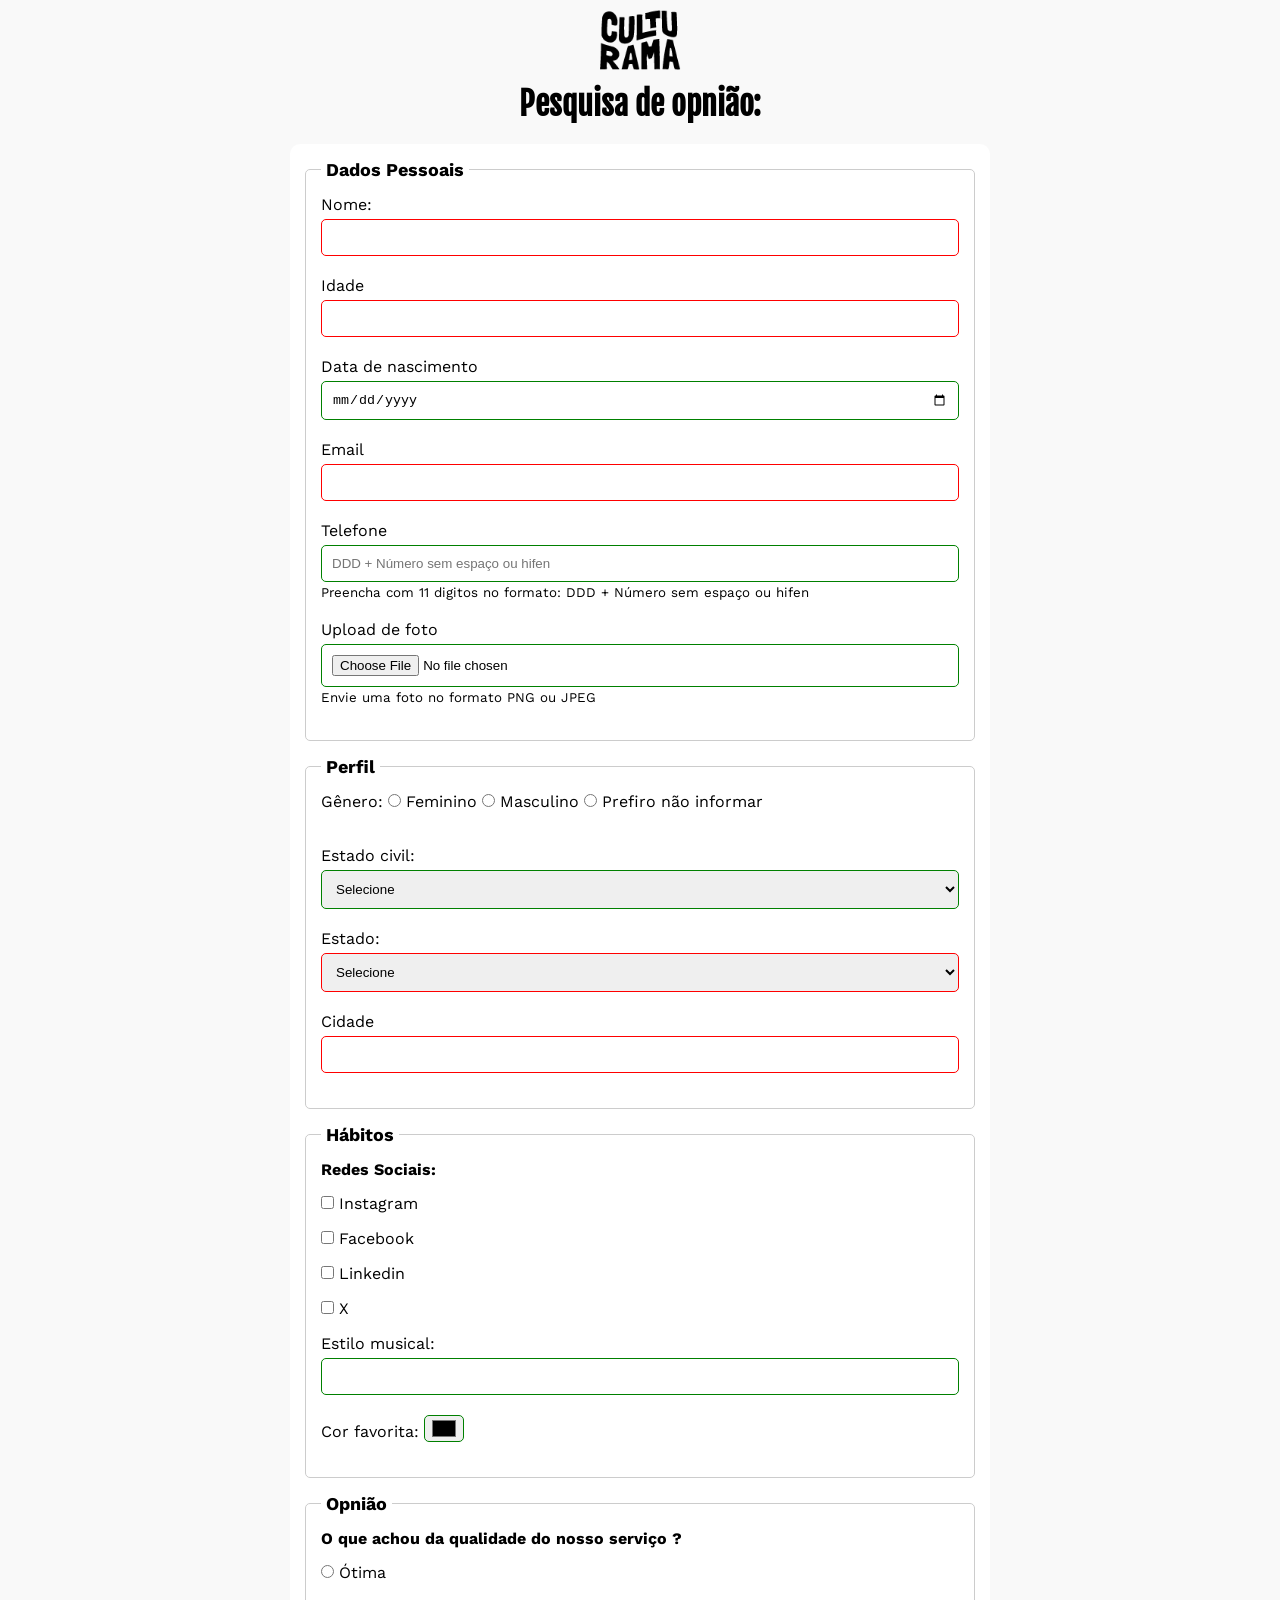
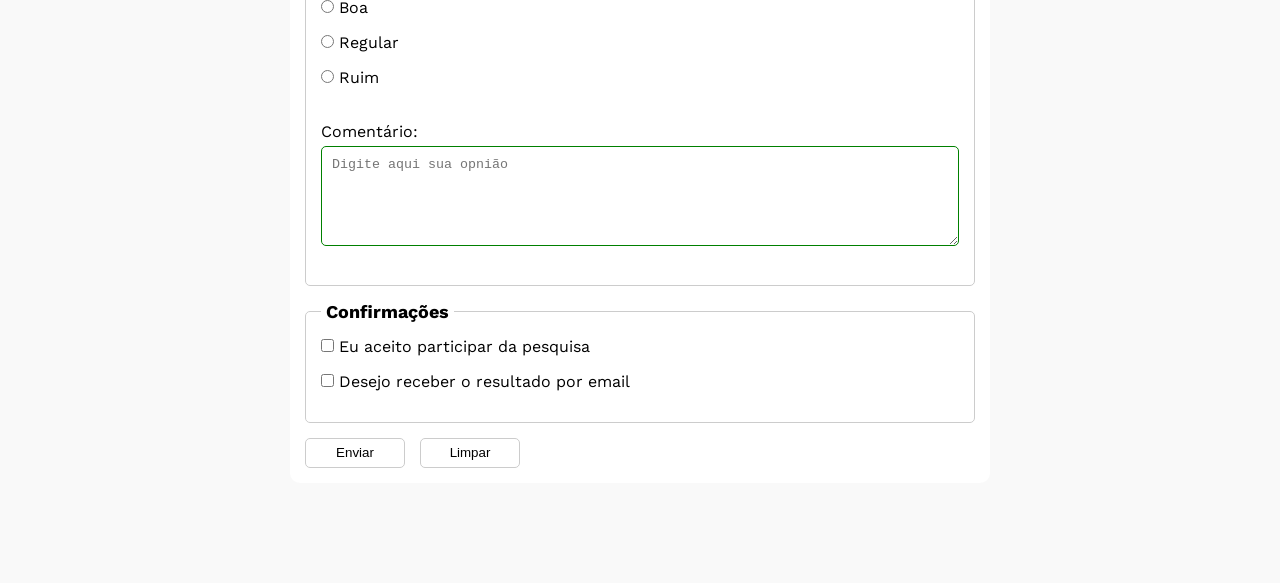
<file: index.html>
<!DOCTYPE html>
<html lang="pt-br">
<head>
    <meta charset="UTF-8">
    <meta name="viewport" content="width=device-width, initial-scale=1.0">
    <link rel="icon" href="culturama-favico.png">
    <link rel="stylesheet" href="css/style.css">
    <link rel="preconnect" href="https://fonts.googleapis.com">
    <link rel="preconnect" href="https://fonts.gstatic.com" crossorigin>
    <link href="https://fonts.googleapis.com/css2?family=Fjalla+One&family=Work+Sans&display=swap" rel="stylesheet">
    <title>Pesquisa Culturama</title>
</head>
<body>
    <main>
         <header>
        <img src="img/logo-culturama.png" alt="logo culturama">
        <h1>Pesquisa de opnião:</h1>
    </header>
    <section>
        <form action="sucesso.html" method="get">
            <!-- DADOS PESSOAIS -->
            <fieldset> 
        
                <legend>Dados Pessoais</legend>
                <label for="name">Nome:</label>
                <input id="name" type="text" name="userName" required>
                <br>
                <label for="age">Idade</label>
                <input id="age" type="number" name="userAge"min="12" max="100" required>
                <br>
                <label for="birthDate">Data de nascimento</label>
                <input id="birthDate" type="date" name="userbirthDate">
                <br>
                <label for="email">Email</label>
                <input id="email" type="email" name="userEmail" required>
                <br>
                <label for="PhoneNumber">Telefone</label>
                <input id="PhoneNumber" type="tel" name="userPhoneNumber" pattern="[0-9]{11}" placeholder="DDD + Número sem espaço ou hifen" aria-describedby="phoneHelp">
                <small id="phoneHelp">Preencha com 11 digitos no formato: DDD + Número sem espaço ou hifen</small>
                <br>    
                <label for="image">Upload de foto</label>
                <input id="image" type="file" accept="image/*" name="userImage" aria-describedby="imageHelp">
                <small id="imageHelp">Envie uma foto no formato PNG ou JPEG</small>
                <br>
            </fieldset>
            <!-- DADOS PESSOAIS -->
             
            <!-- PERFIL-->
            <fieldset>
            <legend>Perfil</legend>
            <span>Gênero:</span>
            <input id="fem" type="radio" name="userGender" value="Feminino">
            <label for="fem">Feminino</label>

            <input id="masc" type="radio" name="userGender" value="Masculino">
            <label for="masc">Masculino</label>

            <input id="notInformed" type="radio" name="userGender" value="NotInformed">
            <label for="notInformed">Prefiro não informar</label>
            <br><br>
            <label for="maritalStatus">Estado civil:</label>
            <select id="maritalStatus" name="userMaritalStatus">
                <option value="NotInformed">Selecione</option>
                <option value="casado">Casado</option>
                <option value="solteiro">Solteiro</option>
                <option value="divorciado">Divorciado</option>
                <option value="viuvo">Viuvo</option>
                <option value="uniaoEstavel">União estavel</option>
            </select>

            <label for="state">Estado:</label>
            <select id="state" name="userState" required>
                <option value="">Selecione</option>
                <option value="acre">Acre</option>
                <option value="alagoas">Alagoas</option>
                <option value="amapa">Amapá</option>
                <option value="amazonas">Amazonas</option>
                <option value="bahia">Bahia</option>
                <option value="ceara">Ceará</option>
                <option value="distritoFederal">Distrito Federal</option>
                <option value="espiritoSanto">Espírito Santo</option>
                <option value="goias">Goiás</option>
                <option value="maranhao">Maranhão</option>
                <option value="matoGrosso">Mato Grosso</option>
                <option value="matoGrossoDoSul">Mato Grosso do Sul</option>
                <option value="minasGerais">Minas Gerais</option>
                <option value="para">Pará</option>
                <option value="paraiba">Paraíba</option>
                <option value="parana">Paraná</option>
                <option value="pernambuco">Pernambuco</option>
                <option value="piaui">Piauí</option>
                <option value="rioDeJaneiro">Rio de Janeiro</option>
                <option value="rioGrandeDoNorte">Rio Grande do Norte</option>
                <option value="rioGrandeDoSul">Rio Grande do Sul</option>
                <option value="rondonia">Rondônia</option>
                <option value="roraima">Roraima</option>
                <option value="santaCatarina">Santa Catarina</option>
                <option value="saoPaulo">São Paulo</option>
                <option value="sergipe">Sergipe</option>
                <option value="tocantins">Tocantins</option>
            </select>
            <label for="city">Cidade</label>
            <input id="city" type="text" name="userCity" required>
            </fieldset>
            <!-- PERFIL-->

             <!-- HÁBITOS-->
            <fieldset>
                <legend>Hábitos</legend>
                <p>Redes Sociais:</p>
                <input id="instagram" type="checkbox" name="userSocial" value="instagram">
                <label for="instagram">Instagram</label>
                <br>
                <input id="facebook" type="checkbox" name="userSocial" value="facebook">
                <label for="facebook">Facebook</label>
                <br>
                <input id="linkedin" type="checkbox" name="userSocial" value="linkedin">
                <label for="linkedin">Linkedin</label>
                <br>
                <input id="x" type="checkbox" name="userSocial" value="X">
                <label for="x">X</label>
                <br>
                <label for="musicStyle">Estilo musical:</label>
                <input list="styleTypes" id="musicStyle" type="text" name="userMusicStyle">
                <datalist id="styleTypes">
                    <option value="Rock"></option>
                    <option value="Pop"></option>
                    <option value="Samba"></option>
                </datalist>
                <br>
                <label for="favoriteColor">Cor favorita:</label>
                <input type="color" name="userFavoriteColor" id="favoriteColor">
            </fieldset>
            <!-- HÁBITOS-->

            <!-- OPNIÃO-->
            <fieldset>
                <legend>Opnião</legend>
                <p>O que achou da qualidade do nosso serviço ?</p>

                <input id="otima" type="radio" name="userSatisfaction" value="otima">
                <label for="otima">Ótima</label><br>

                 <input id="boa" type="radio" name="userSatisfaction" value="boa">
                <label for="boa">Boa</label><br>

                 <input id="regular" type="radio" name="userSatisfaction" value="regular">
                <label for="regular">Regular</label><br>

                 <input id="ruim" type="radio" name="userSatisfaction" value="ruim">
                <label for="ruim">Ruim</label>
                <br><br>
                <label for="comentario">Comentário:</label><br>
                <textarea name="userOpnion" id="comentario" rows="5" placeholder="Digite aqui sua opnião"></textarea>
            </fieldset>
            <!-- OPNIÃO-->

            <fieldset>
                <legend>Confirmações</legend>
                <input id="userLgpdTerm" type="checkbox" name="userLgpd" value="accepted" required>
                <label for="userLgpdTerm">Eu aceito participar da pesquisa</label><br>

                <input id="getResult" type="checkbox" name="userGetResult" value="accepted" >
                <label for="getResult">Desejo receber o resultado por email</label>
            </fieldset>
            <button type="submit" aria-label="Enviar dados do formulário">Enviar</button>
            <button type="reset" aria-label="Limpar dados do formulário">Limpar</button>
        </form>
    </section>
    </main>
    
</body>
</html>
</file>
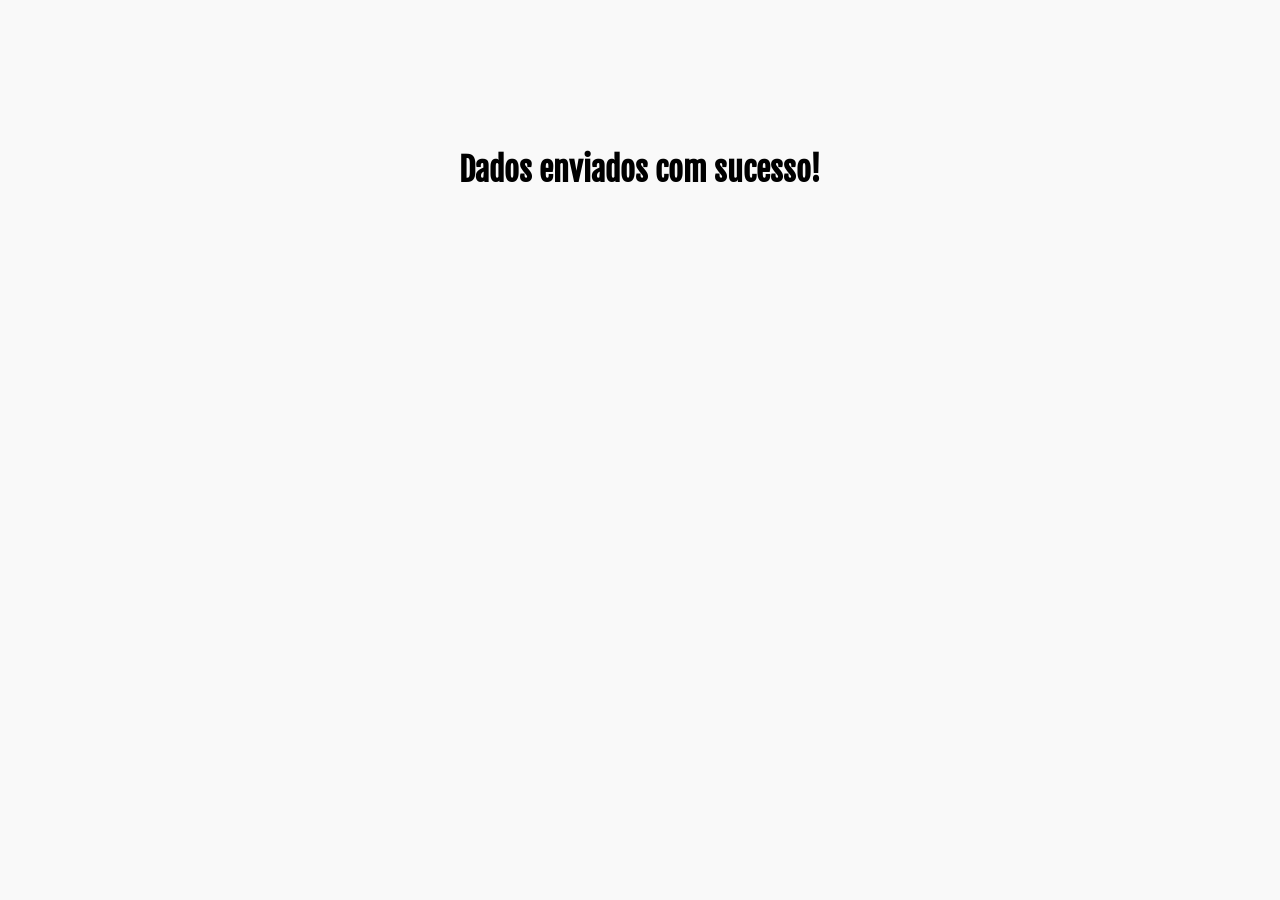
<file: sucesso.html>
<!DOCTYPE html>
<html lang="pt-br">
<head>
    <meta charset="UTF-8">
    <meta name="viewport" content="width=device-width, initial-scale=1.0">
     <link rel="icon" href="culturama-favico.png">
      <link rel="stylesheet" href="css/style.css">
      <link rel="preconnect" href="https://fonts.googleapis.com">
    <link rel="preconnect" href="https://fonts.gstatic.com" crossorigin>
    <link href="https://fonts.googleapis.com/css2?family=Fjalla+One&family=Work+Sans&display=swap" rel="stylesheet">
    <title>Sucesso</title>
</head>
<body>
    <header>
        <h1 role="alert" class="titulo-sucesso">Dados enviados com sucesso!</h1>
    </header>
    
    
</body>
</html>
</file>
<file: css/style.css>
*{
    margin: 0;
    padding: 0;
    box-sizing: border-box;
}

body{
    background-color: #f9f9f9;
    font-family: "Work Sans", sans-serif;
}

main{
    width: 100%;
    max-width: 700px;
    margin: 0 auto;
}

header{
    text-align: center;
    margin-bottom: 20px;
}

img{
    width: 100px;
}

h1{
    font-family: "Fjalla One", sans-serif;
}

form{
    background-color: #ffffff;
    padding: 15px;
    border-radius: 10px;
    margin-bottom: 100px;
}

fieldset{
    padding: 15px;
    border: 1px solid #cccccc;
    border-radius: 5px;
    margin-bottom: 15px;
}
label{
    display: inline-block;
    margin-bottom: 5px;
}

input[type="tel"],
input[type="file"]{
    margin-bottom: 0;
}


small{
    margin-bottom: 20px;
    display: inline-block;
}
legend{
    font-weight: bold;
    font-size: 18px;
    padding: 0 5px;
}

input, select, textarea{
    width: 100%;
    padding: 10px;
    margin-bottom: 20px;
    border: 1px solid #cccccc;
    border-radius: 5px;
}

textarea{
    min-height: 100px;
}

input[type="radio"],
input[type="checkbox"]{
    width: auto;
}

input[type="color"]{
    width: 40px;
    padding: 0 5px;
}

input:invalid, select:invalid, textarea:invalid{
    border-color: red;
}

input:valid, select:valid, textarea:valid{
    border-color: green;
}

p{
    margin-bottom: 15px;
    font-weight: bold;
}

button{
    width: 100px;
    height: 30px;
    margin-right: 10px;
    background-color: #ffffff;
    border: 1px solid #cccccc;
    border-radius: 5px;
    cursor: pointer;
}

button[type="submit"]:hover{
    background-color: green;
    color: #ffffff;
}

button[type="reset"]:hover{
    background-color: orangered;
    color: #ffffff;
}

.titulo-sucesso{
    margin-top: 150px;
}
</file>
